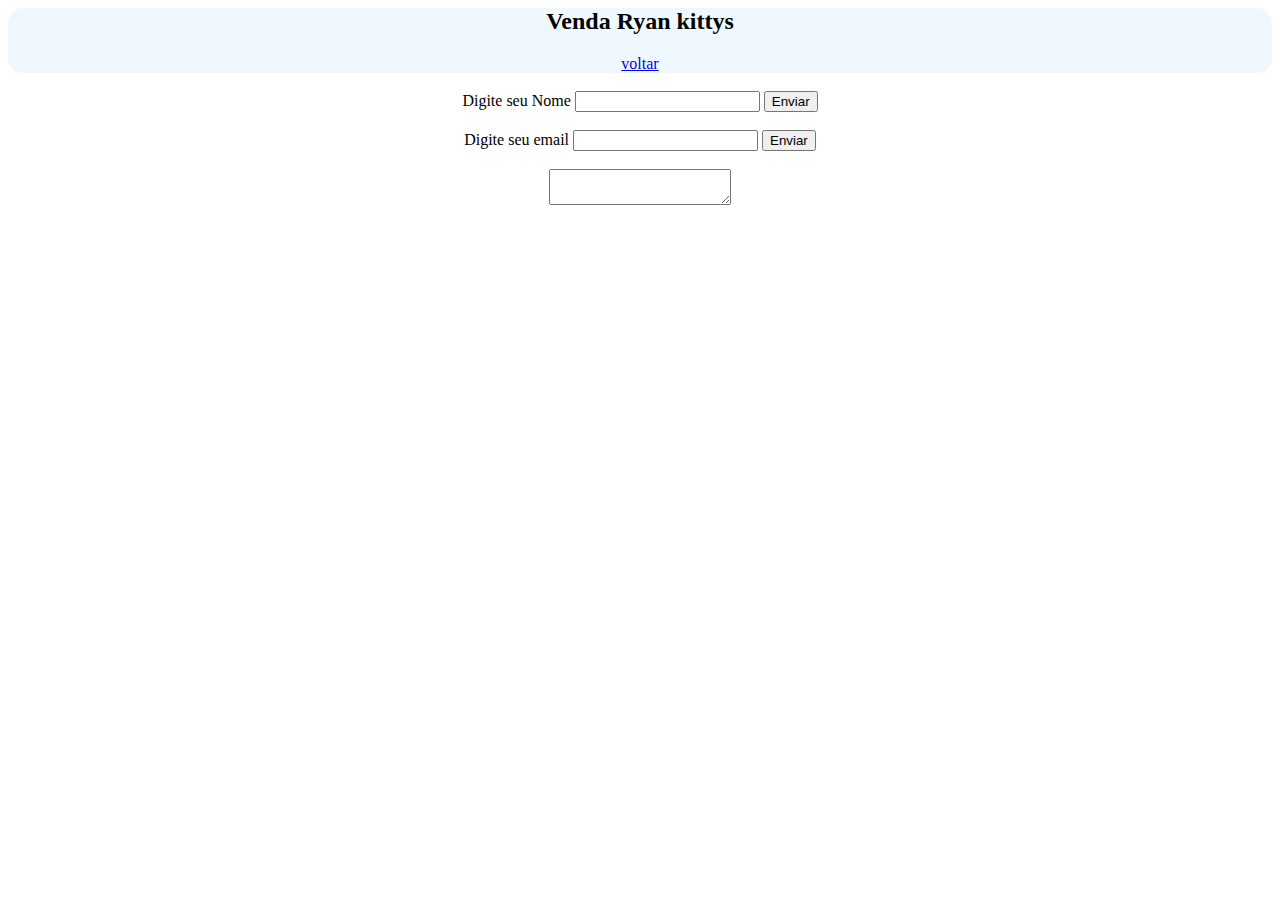
<file: formulario.html>
<html>
<head>
    <meta charset='utf-8'>
    <meta http-equiv='X-UA-Compatible' content='IE=edge'>
    <title>Page Title</title>
    <meta name='viewport' content='width=device-width, initial-scale=1'>
    <link rel='stylesheet' type='text/css' media='screen' href='formu.css'>
</head>
<body>
    <header>
        <h2>Venda Ryan kittys </h2>
        <a href="index.html">voltar</a> 
    </header>
        <main>
            <form>
                <br>
                <label>Digite seu Nome</label>
                    <input type="text"/>
                        <button>Enviar</button>
                <br/>
               <br> 
                    <label>Digite seu email</label>
                     <input type="text"/>
                     <button>Enviar</button>
                   <br/>
                   <br>
                        <textarea></textarea>
                   <br/>
            </form>
        </main>
</body>
</head>
</html>
</file>
<file: formu.css>
body {

    background-image: url();
    text-align: center;
    font-family: 'Times New Roman', Times, serif;
    
}
body header {
    background-color: aliceblue;
    box-shadow: inset;
    margin: 0 auto;
    border-radius: 15px;
}body {

    background-image: url();
    text-align: center;
    font-family: 'Times New Roman', Times, serif;
    
}
body header {
    background-color: aliceblue;
    box-shadow: inset;
    margin: 0 auto;
    border-radius: 15px;
}
</file>
